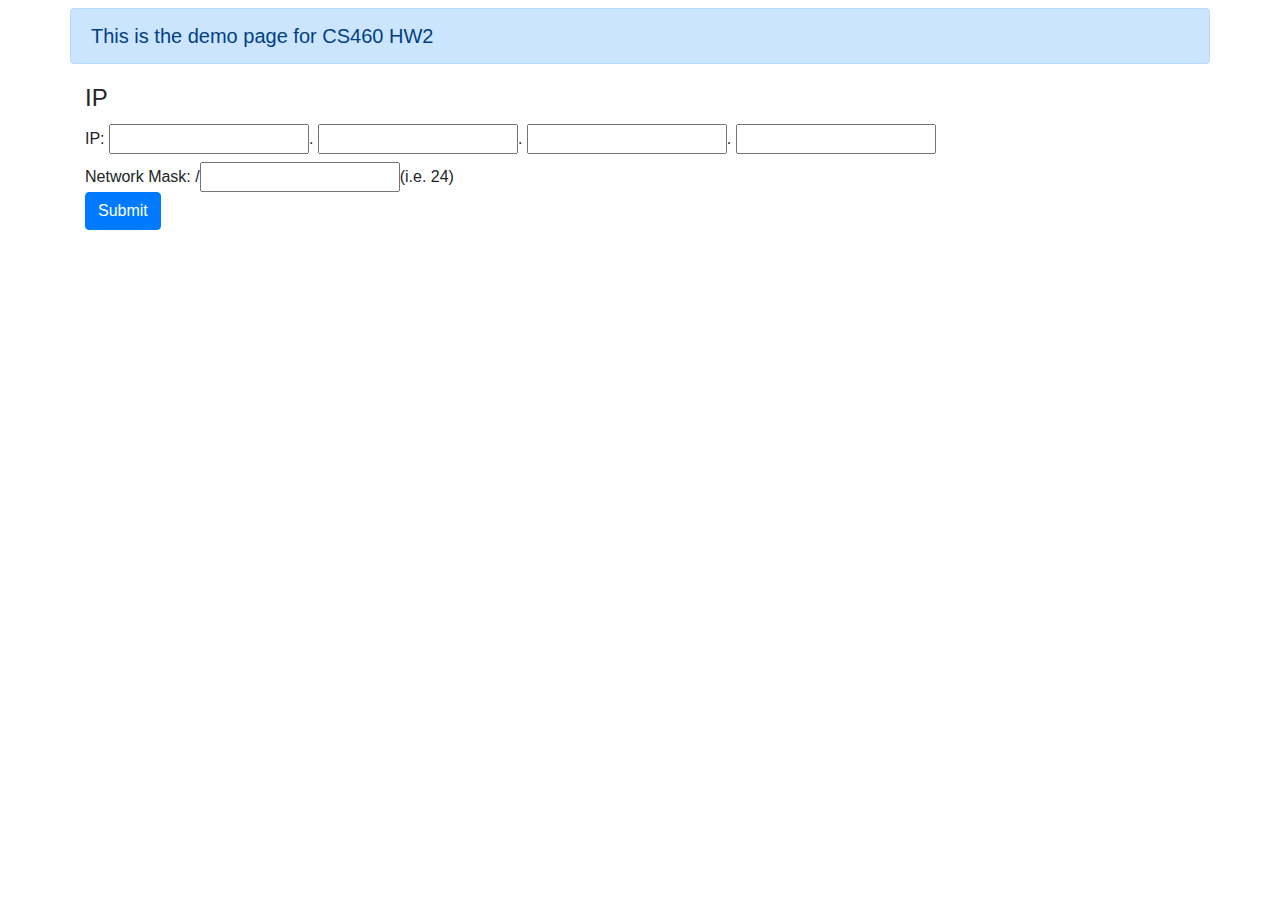
<file: hw2/index.html>
<!DOCTYPE html>
<html lang="en">

  <head>

    <meta charset="utf-8">
    <meta name="viewport" content="width=device-width, initial-scale=1, shrink-to-fit=no">
    <meta name="description" content="CS460 HW2">
    <meta name="author" content="YuminChen">

    <title>HW2 Demo</title>

    <!-- Bootstrap core CSS -->
    <link href="vendor/bootstrap/css/bootstrap.min.css" rel="stylesheet">
    <!-- Bootstrap core JavaScript -->
    <!--script src="vendor/jquery/jquery.min.js"></script-->
    <script src="vendor/bootstrap/js/bootstrap.bundle.min.js"></script>
    <link rel="stylesheet" type="text/css" href="style.css">

      
  </head>

  <body>

    

    <!-- Page Content -->
    <div class="container">
      <div class="row">
        <div class="lead col-lg-12 alert alert-primary mt-2" role="alert">
          This is the demo page for CS460 HW2
        </div>
        <div class="col-lg-10">
          <form id="ipInfo">
            <fieldset>
                <legend>IP </legend>
                IP: <input type="text" id="ip1">.
                <input type="text" id="ip2">.
                <input type="text" id="ip3">.
                <input type="text" id="ip4"><br>
                Network Mask: /<input type="text" id="mask" class="mt-2">(i.e. 24)<br>
                <input class="btn btn-primary" type="submit" value="Submit">
                <br />
            </fieldset>
          </form>
            
          <div id="resultReturn">
			       <!-- JS Result to Here -->
		      </div>
        </div>
      </div>
    </div>

    
    <script src="https://ajax.googleapis.com/ajax/libs/jquery/1.12.4/jquery.min.js"></script>
		<script src="hw2.js"></script>
  </body>

</html>
</file>
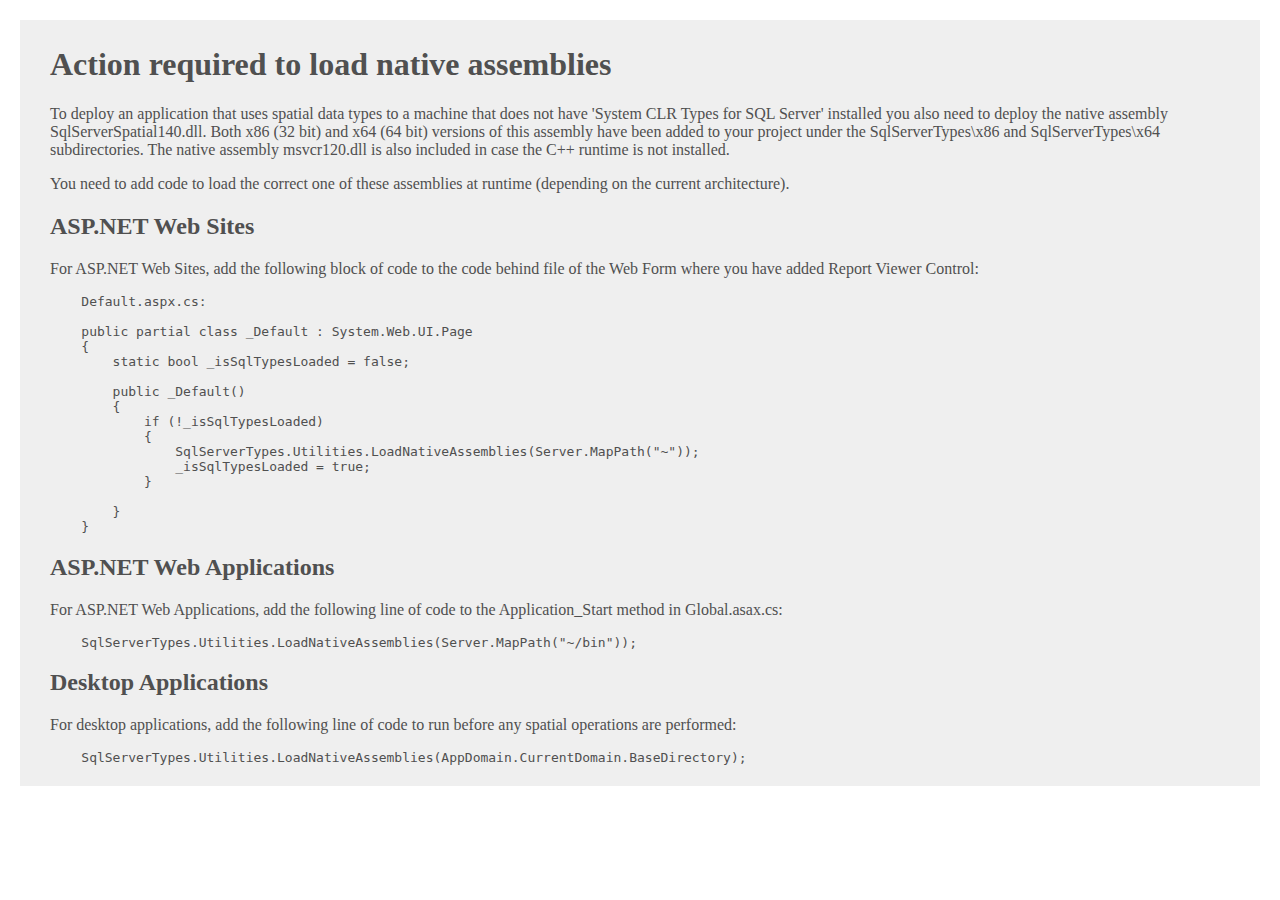
<file: hw6/hw6/SqlServerTypes/readme.htm>
﻿<html lang="en-US">
<head>
    <meta charset="utf-8" />
    <title>Microsoft.SqlServer.Types</title>
    <style>
        body {
            background: #fff;
            color: #505050;
            margin: 20px;
        }

        #main {
            background: #efefef;
            padding: 5px 30px;
        }
    </style>
</head>
<body>
    <div id="main">
        <h1>Action required to load native assemblies</h1>
        <p>
            To deploy an application that uses spatial data types to a machine that does not have 'System CLR Types for SQL Server' installed you also need to deploy the native assembly SqlServerSpatial140.dll. Both x86 (32 bit) and x64 (64 bit) versions of this assembly have been added to your project under the SqlServerTypes\x86 and SqlServerTypes\x64 subdirectories. The native assembly msvcr120.dll is also included in case the C++ runtime is not installed.
        </p>
        <p>
            You need to add code to load the correct one of these assemblies at runtime (depending on the current architecture).
        </p>
        <h2>ASP.NET Web Sites</h2>
        <p>
            For ASP.NET Web Sites, add the following block of code to the code behind file of the Web Form where you have added Report Viewer Control:
            <pre>
    Default.aspx.cs:
        
    public partial class _Default : System.Web.UI.Page
    {
        static bool _isSqlTypesLoaded = false;

        public _Default()
        {
            if (!_isSqlTypesLoaded)
            {
                SqlServerTypes.Utilities.LoadNativeAssemblies(Server.MapPath("~"));
                _isSqlTypesLoaded = true;
            }
            
        }
    }
</pre>
        </p>
        <h2>ASP.NET Web Applications</h2>
        <p>
            For ASP.NET Web Applications, add the following line of code to the Application_Start method in Global.asax.cs:
            <pre>    SqlServerTypes.Utilities.LoadNativeAssemblies(Server.MapPath("~/bin"));</pre>
        </p>
        <h2>Desktop Applications</h2>
        <p>
            For desktop applications, add the following line of code to run before any spatial operations are performed:
            <pre>    SqlServerTypes.Utilities.LoadNativeAssemblies(AppDomain.CurrentDomain.BaseDirectory);</pre>
        </p>
    </div>
</body>
</html>
</file>
<file: hw2/style.css>
input[type="text"] 
{
    width: 200px;
}
</file>
